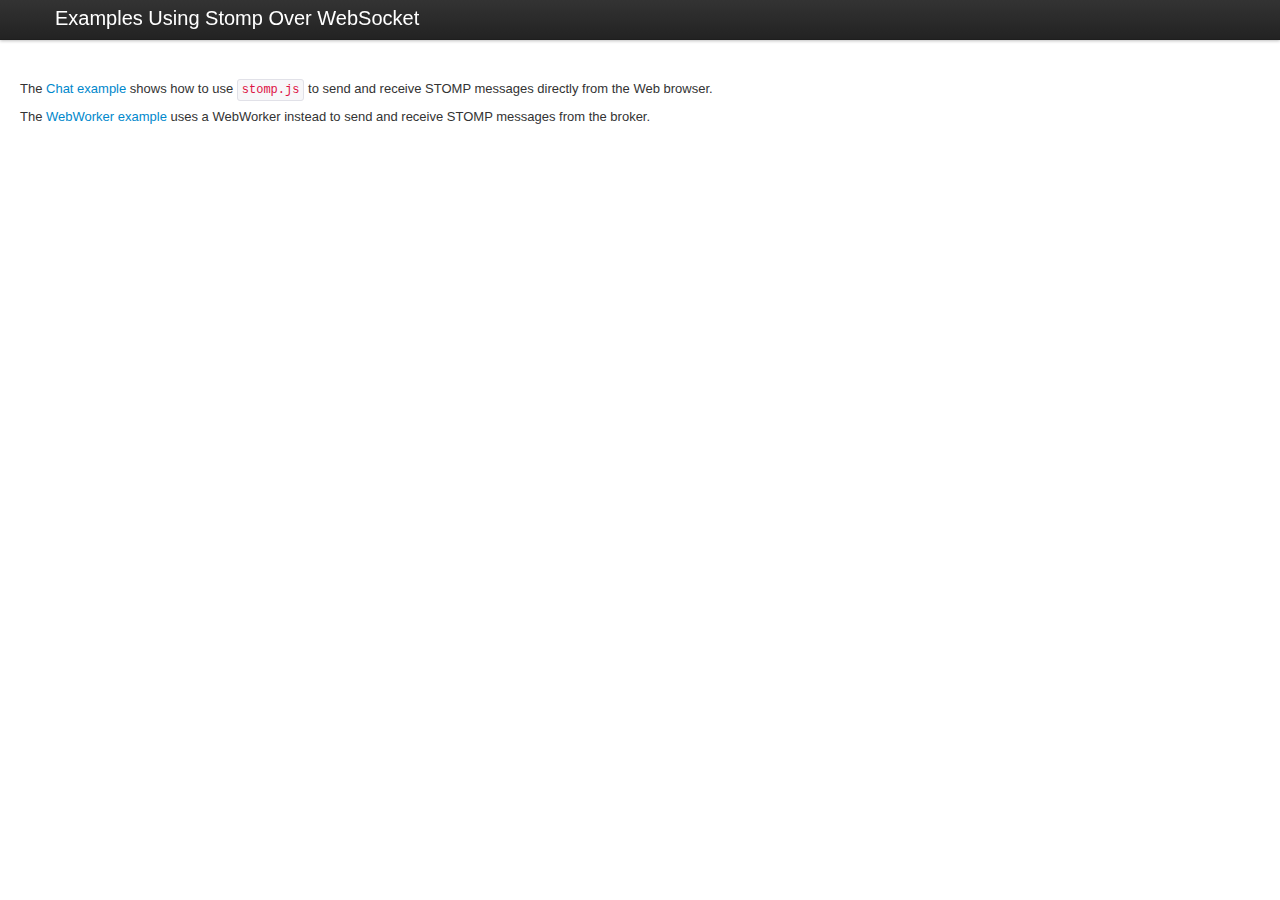
<file: chatgpt/target/classes/static/plugins/stomp-websocket-2.3.4/example/index.html>
<!DOCTYPE html>
<html lang="en">
  <head>
    <meta charset="utf-8">
    <title>Examples Using STOMP Over WebSockets</title>
    <!--[if lt IE 9]>
      <script src="http://html5shim.googlecode.com/svn/trunk/html5.js"></script>
    <![endif]-->
    <link href="css/bootstrap.min.css" rel="stylesheet">
    <link href="css/bootstrap.min.responsive.css" rel="stylesheet">
    <style type="text/css">
      body { padding-top: 80px; }
    </style>
  </head>

  <body>
    
    <div class="navbar navbar-fixed-top">
      <div class="navbar-inner">
        <div class="container">
          <a class="brand" href="#">Examples Using Stomp Over WebSocket</a>
        </div>
      </div>
    </div>

    <div class="container-fluid">
      <div class="row-fluid">
        <p>The <a href="/chat/">Chat example</a> shows how to use <code>stomp.js</code> to send and receive STOMP messages directly from the Web browser.</p>
        <p>The <a href="/webworker/">WebWorker example</a> uses a WebWorker instead to send and receive STOMP messages from the broker.</p>
      </div>
    </div>
  </body>
</html>
</file>
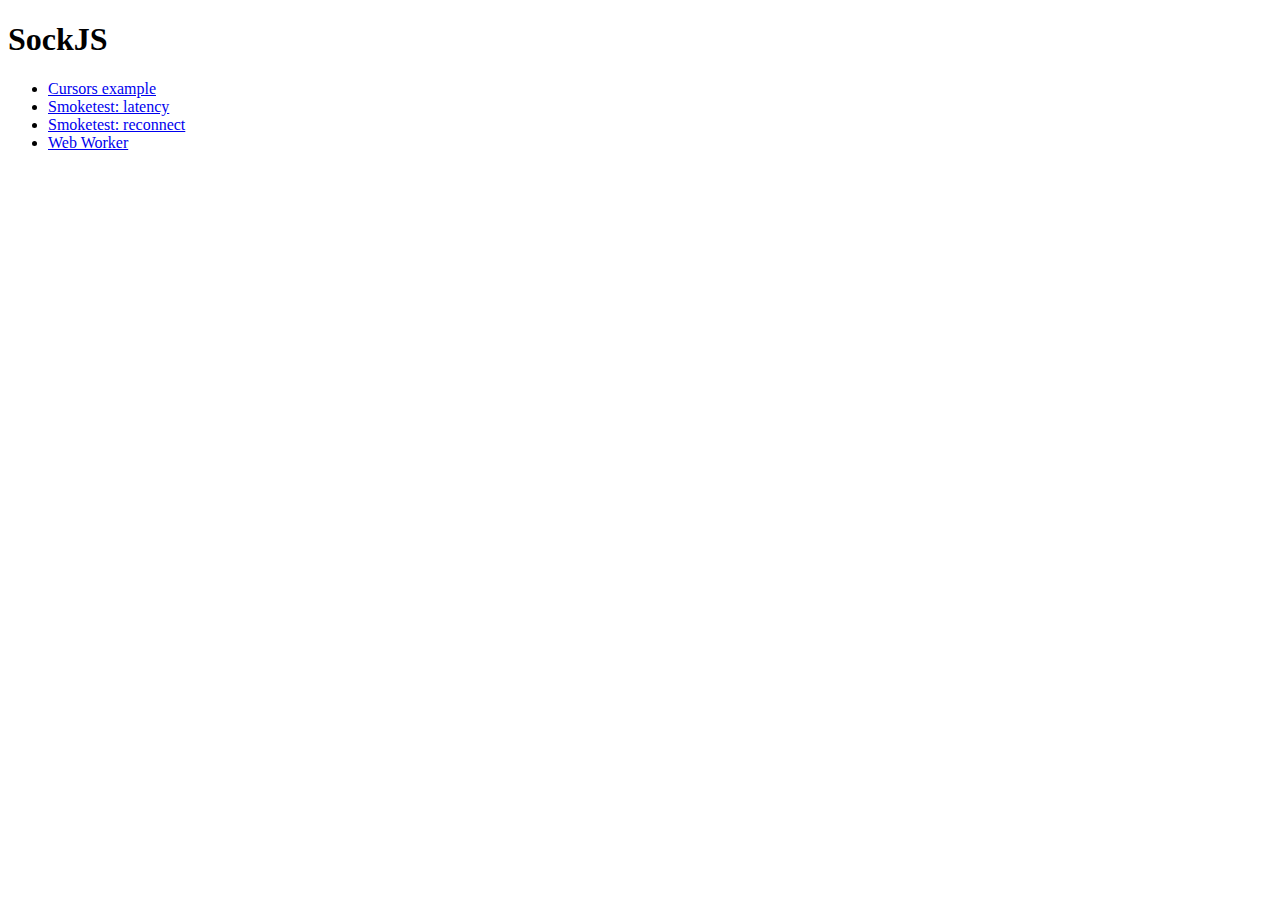
<file: chatgpt/target/classes/static/plugins/sockjs-client-1.6.1/tests/html/index.html>
<!DOCTYPE html>
<html>
<head>
  <meta http-equiv="X-UA-Compatible" content="IE=edge" />
  <meta charset="UTF-8" />

  <link href="[data-uri]" rel="icon" type="image/x-icon" />

</head>
<body>
  <h1>SockJS</h1>
  <ul>
    <li><a href="example-cursors.html">Cursors example</a></li>
    <li><a href="smoke-latency.html">Smoketest: latency</a></li>
    <li><a href="smoke-reconnect.html">Smoketest: reconnect</a></li>
    <li><a href="web-worker.html">Web Worker</a></li>
  </ul>
</body>
</html>
</file>
